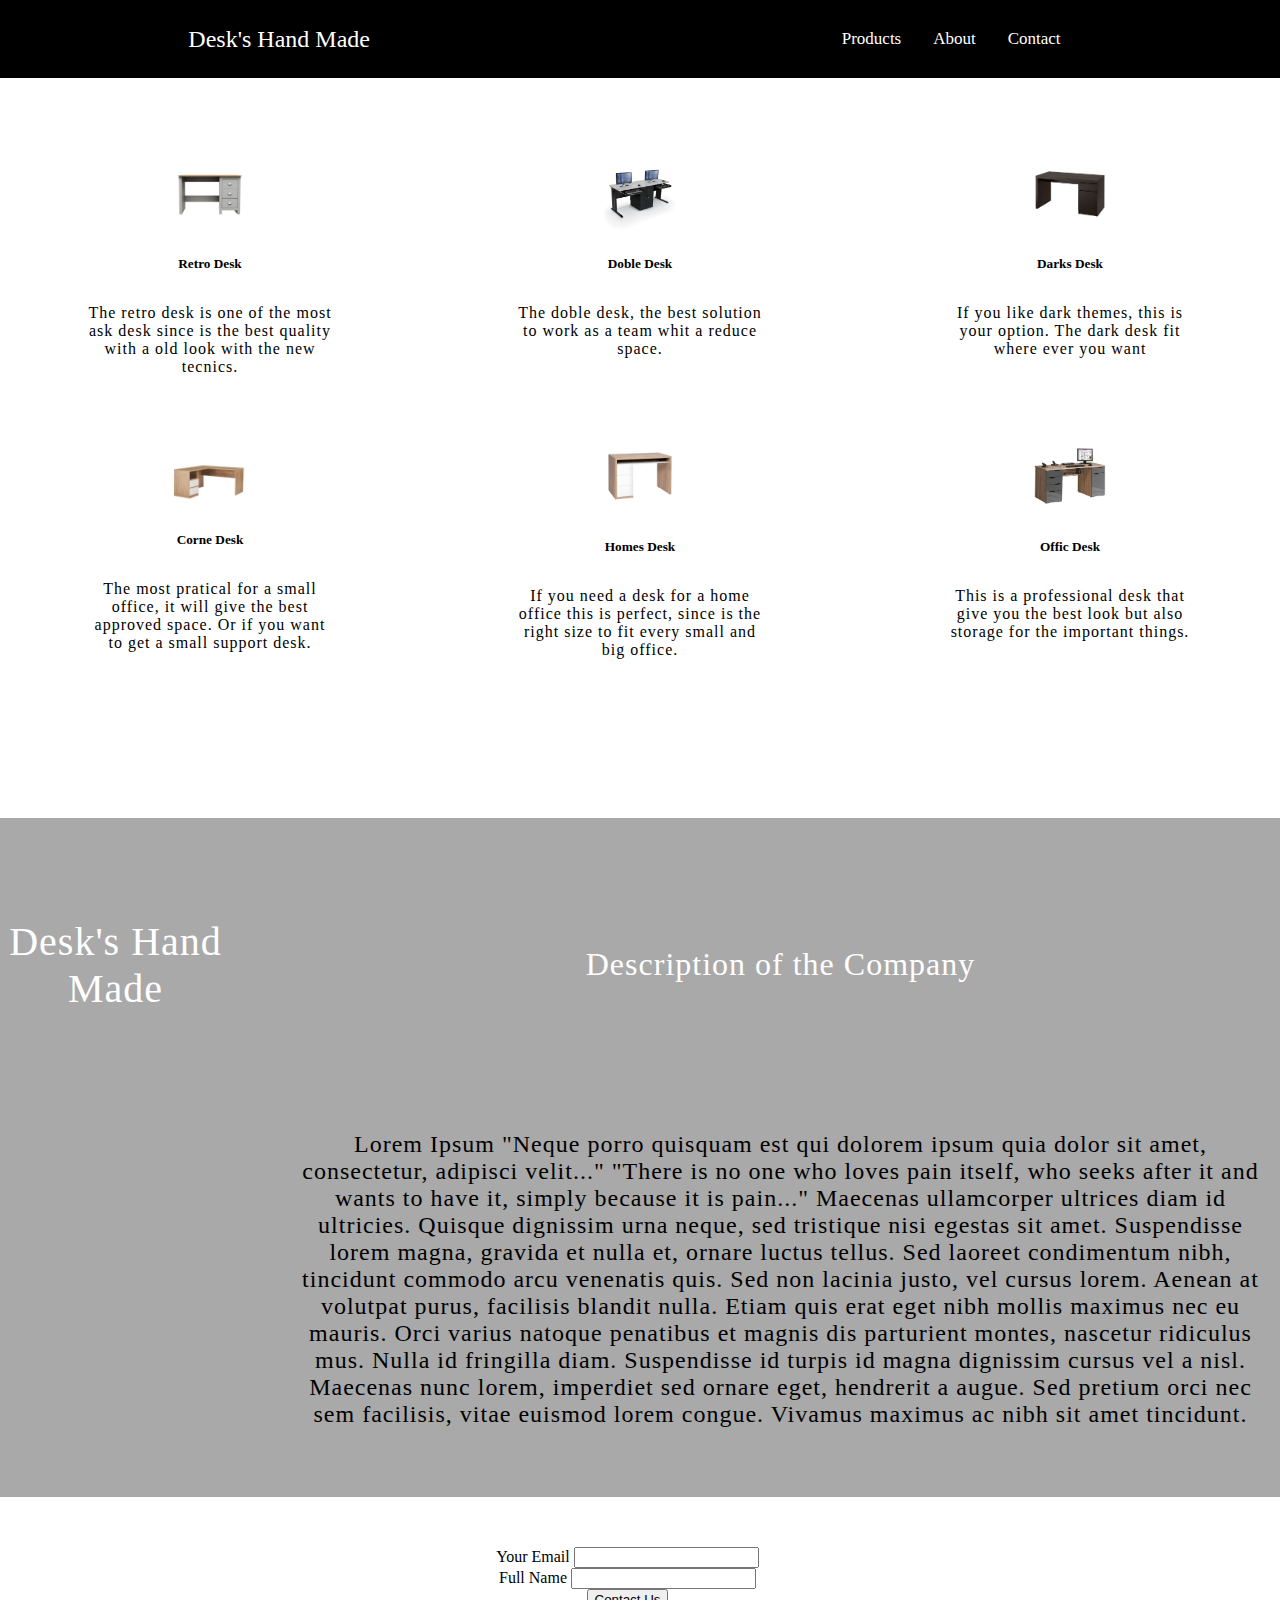
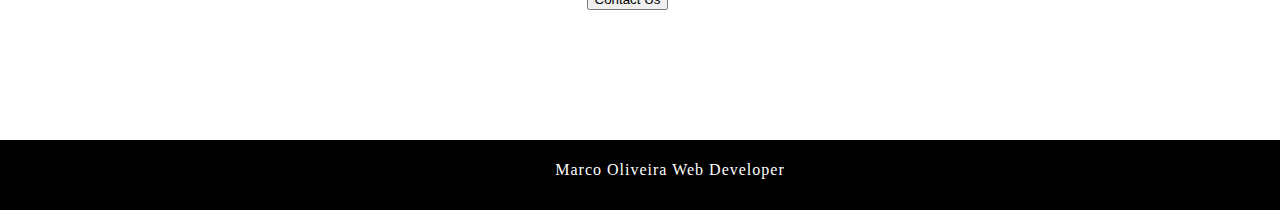
<file: index.html>
<!DOCTYPE html>
<html lang="en">
<head>
    <title>Web Site - Title of Company</title>
    <!--    Personal Styles     -->
    <link rel="stylesheet" href="css/styles.css">

    <!--    External Styles     -->
    <link rel="stylesheet" href="https://use.fontawesome.com/releases/v5.13.0/css/all.css" integrity="sha384-Bfad6CLCknfcloXFOyFnlgtENryhrpZCe29RTifKEixXQZ38WheV+i/6YWSzkz3V" crossorigin="anonymous">
    <link rel="stylesheet" href="https://stackpath.bootstrapcdn.com/bootstrap/4.5.0/css/bootstrap.min.css" integrity="sha384-9aIt2nRpC12Uk9gS9baDl411NQApFmC26EwAOH8WgZl5MYYxFfc+NcPb1dKGj7Sk" crossorigin="anonymous">

</head>

<body>
  <div class="main container">
      <section id="header">
        <div class="nav-bar">
            <a href="#" id="title-bar">Desk's Hand Made</a>
            
            <a href="javascript:void(0);" class="icon" onclick="myFunctionMenu()">
                <i class="fa fa-bars"></i>
            </a>
            <div id="mylinks"> 
                <a href="#products" id="menu-bar">Products</a>
                <a href="#about" id="menu-bar">About</a>
                <a href="#contact" id="menu-bar">Contact</a>
            </div>
        </div>
      </section>  
      <section id="products">
    <div class="first-page">
        <div class="card" style="width: 18rem;">
            <img src="pics/Retro Desk.png" class="card-img-top" alt="...">
            <div class="card-body">
              <h5 class="card-title">Retro Desk</h5>
              <p class="card-text">The retro desk is one of the most ask desk since is the best quality with a old look with the new tecnics.</p>
              <a href="" id="price1" class="btn btn-outline-dark" onclick="deskRange(1)">Info</a>
              
            </div>
          </div>
        <div class="card" style="width: 18rem;">
            <img src="pics/Doble Desk.png" class="card-img-top" alt="...">
            <div class="card-body">
              <h5 class="card-title">Doble Desk</h5>
              <p class="card-text">The doble desk, the best solution to work as a team whit a reduce space.</p>
              <a href="#" id="price2" class="btn btn-outline-dark" onclick="deskRange(2)">Info</a>
              
            </div>
          </div>
          <div class="card" style="width: 18rem;">
            <img src="pics/Darks Desk.png" class="card-img-top" alt="...">
            <div class="card-body">
              <h5 class="card-title">Darks Desk</h5>
              <p class="card-text">If you like dark themes, this is your option. The dark desk fit where ever you want</p>
              <a href="#" id="price3" class="btn btn-outline-dark" onclick="deskRange(3)">Info</a>
              
            </div>
          </div>
          <div class="card" style="width: 18rem;">
            <img src="pics/Corne Desk.png" class="card-img-top" alt="...">
            <div class="card-body">
              <h5 class="card-title">Corne Desk</h5>
              <p class="card-text">The most pratical for a small office, it will give the best approved space. Or if you want to get a small support desk.</p>
              <a href="#" id="price4" class="btn btn-outline-dark" onclick="deskRange(4)">Info</a>
              
            </div>
          </div>
          <div class="card" style="width: 18rem;">
            <img src="pics/Homes Desk.png" class="card-img-top" alt="...">
            <div class="card-body">
              <h5 class="card-title">Homes Desk</h5>
              <p class="card-text">If you need a desk for a home office this is perfect, since is the right size to fit every small and big office.</p>
              <a href="#" id="price5" class="btn btn-outline-dark" onclick="deskRange(5)">Info</a>
              
            </div>
          </div>
          <div class="card" style="width: 18rem;">
            <img src="pics/Offic Desk.png" class="card-img-top" alt="...">
            <div class="card-body">
              <h5 class="card-title">Offic Desk</h5>
              <p class="card-text">This is a professional desk that give you the best look but also storage for the important things.</p>
              <a href="#" id="price6" class="btn btn-outline-dark" onclick="deskRange(6)">Info</a>
              
            </div>
          </div>
        
    </div>
  </section>
  <section id="about">
    <div class="about-page">
        <p class="about-title">Desk's Hand Made</p>
        <p class="about-description">Description of the Company</p>
        <p></p>
        <p class="about-content">Lorem Ipsum
            "Neque porro quisquam est qui dolorem ipsum quia dolor sit amet, consectetur, adipisci velit..."
            "There is no one who loves pain itself, who seeks after it and wants to have it, simply because it is pain..."            
            Maecenas ullamcorper ultrices diam id ultricies. Quisque dignissim urna neque, sed tristique nisi egestas sit amet. Suspendisse lorem magna, gravida et nulla et, ornare luctus tellus. Sed laoreet condimentum nibh, tincidunt commodo arcu venenatis quis. Sed non lacinia justo, vel cursus lorem. Aenean at volutpat purus, facilisis blandit nulla. Etiam quis erat eget nibh mollis maximus nec eu mauris. Orci varius natoque penatibus et magnis dis parturient montes, nascetur ridiculus mus. Nulla id fringilla diam. Suspendisse id turpis id magna dignissim cursus vel a nisl. Maecenas nunc lorem, imperdiet sed ornare eget, hendrerit a augue. Sed pretium orci nec sem facilisis, vitae euismod lorem congue. Vivamus maximus ac nibh sit amet tincidunt.</p>
    </div>
  </section>
  <section id="contact">
    <div class="contact-page">
      <form action="mailto:marco.oliveira.lu@gmail.com?subject=Please%20Contact%20me%20for%20meeting" method="post" enctype="text/plain">
        <div class="form-group">
          <label for="exampleInputEmail1">Your Email</label>
          <input type="email" class="form-control" id="InputEmail" name="email">
        </div>
        <div class="form-group">
          <label for="exampleInputPassword1">Full Name</label>
          <input type="text" class="form-control" id="InputName" name="fullName">
        </div>
        <button type="submit" class="btn btn-primary">Contact Us</button>
      </form>
    </div>
  </section>
  <footer id="footer">
    <div class="botton-bar">
        <div class="contact-bar">
            <a href="#"><i class="fab fa-github-square fa-2x icons-botton"></i></a>
            <a href="#"><i class="fab fa-linkedin fa-2x icons-botton"></i></a>
            <a href="#"><i class="fas fa-envelope-open-text fa-2x icons-botton" ></i></a>
            <i class="far fa-copyright fa-2x icons-botton"></i>
        </div>
        <a href="#"><p class="botton-title">Marco Oliveira Web Developer</p></a>
    </div>
  </footer>
</div>

    <script src="js/main.js"></script>
</body>

</html>
</file>
<file: css/styles.css>
/* Main Styles */
body{
    margin: auto;
    text-align: center;
    justify-content: center;
}

h1 {
    color: white;
    letter-spacing: 0.5rem;
    padding-left: 20px;
}

p {
    letter-spacing: 1px;
    padding: 10px 20px 20px 5px;
    padding-left: 20px;
}

a {
    text-decoration: none;
    color: white;
}


/* Navigation Bar */
.nav-bar {
    display: flex;
    top: 0;
    width: 100%;
    height: 100%;
    background-color: black;
    align-items: center;
    justify-content: space-around;    
}

.icon{
    display: block;
    color: white;
    padding-right: 15px; 
}

.icon:hover {
    color: darkgray; 
}

#title-bar {
    color: white;
    font-size: x-large;
    text-decoration: none;
}

#mylinks {
    display: none;
    flex-direction: column;
}

#menu-bar{
    color: white;
    text-decoration: none;
}

#menu-bar:hover {
    color: darkgray;
}

/* First Page Styles */


.first-page {
    display: grid;
    justify-items: center;
    justify-content: center;
    grid-template-columns: 1fr;
    background-color: white;
    width: 100%;
    padding-bottom: 25px;
    grid-gap: 10px;
    margin-top: 80px;
    margin-bottom: 80px;
}

/* About Page Styles */

.about-page {
    display: grid;
    background-color: darkgray;
    padding-top: 50px;
    padding-bottom: 25px;
    align-items: center;
    justify-content: center;
    width: 100%;
    grid-template-columns: 20% 80%;
    grid-gap: 25px;
}

.about-title {
    color: white;
    font-size: 1.5rem;
}

.about-description {
    color: white;
}

.about-content {
    font-size: 1rem;
}

/* Contact Page Styles */

.contact-page {
    display: grid;
    background-color: white;
    padding-top: 50px;
    padding-bottom: 25px;
    align-items: center;
    justify-content: center;
    width: 100%;
    grid-template-columns: auto auto;
    grid-template-rows: auto auto;
    grid-gap: 25px;
    margin-bottom: 80px;
}

/* Bottom Bar */

.botton-bar{
    display: flex;
    bottom: 0;
    width: 100%;
    height: 50px;
    background-color: black;
    color: white;
    align-items: center;
    justify-content: center;
    padding: 10px;
}

.icons-botton {
    padding: 5px;
    text-decoration: none;
    color: white;
}

.botton-title {
    color: white;
}


/* Media Query Styles */

@media only screen and (min-width: 765px) {
    
    /* Nav Bar Styles */
    .nav-bar {
        display: flex;
        width: 100%;
    }
    
    #title-bar {
        padding-right: 5%;
        color: white;
    }

    .icon {
        display: none;
    }
    
    #mylinks {
        display: flex;
        flex-direction: row;
        padding: 15px;
    }
   
    #menu-bar {
        padding: 14px 16px;
        text-decoration: none;
        font-size: 17px;
    } 
    
    #menu-bar a {
        padding: 14px 16px;
        text-decoration: none;
        font-size: 17px;
    }

    /* Pictures Page Styles */
    .first-page {
        grid-template-columns: 1fr 1fr;
    }

    /* About Page Styles */
    .about-title {
        color: white;
        font-size: 2.5rem;
    }
    
    .about-description {
        color: white;
        font-size: 1.5rem;
    }
    
    .about-content {
        font-size: 1rem;
    }
  }
  
  @media only screen and (min-width: 995px) {
    
    /* Nav Bar Styles */
    .nav-bar {
        display: flex;
        width: 100%;
    }
    
    #title-bar {
        padding-right: 5%;
        color: white;
    }

    #mylinks {
        display: flex;
        flex-direction: row;
        padding: 15px;
    }

    .icon {
        display: none;
    }
    
    #menu-bar {
        padding: 14px 16px;
        text-decoration: none;
        font-size: 17px;
    } 
    
    #menu-bar a {
        padding: 14px 16px;
        text-decoration: none;
        font-size: 17px;
    }

    /* Pictures Page Styles */
    .first-page {
        grid-template-columns: 1fr 1fr 1fr;
    }

    .card-img-top {
        width: 25%;
    }

    /* About Page Styles */
    .about-title {
        color: white;
        font-size: 2.5rem;
    }
    
    .about-description {
        color: white;
        font-size: 2rem;
    }
    
    .about-content {
        font-size: 1.5rem;
    }
  }
</file>
